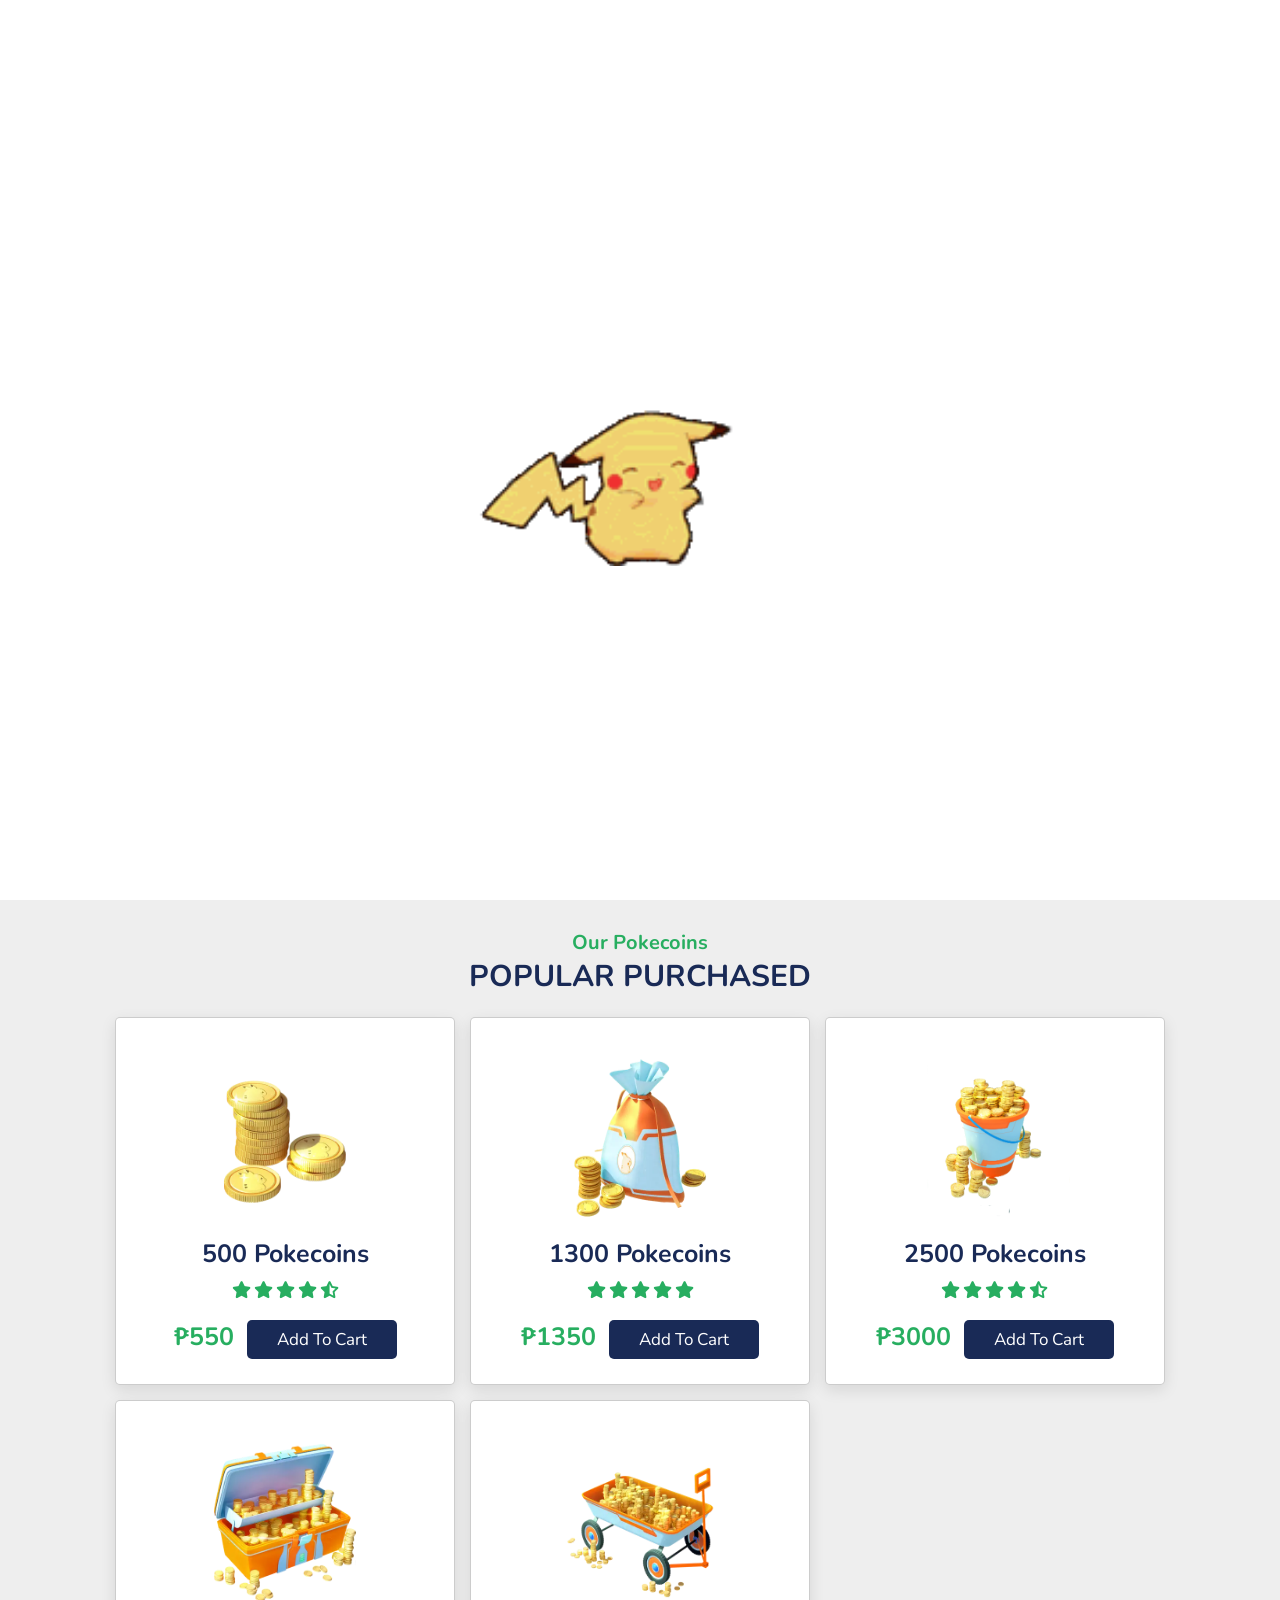
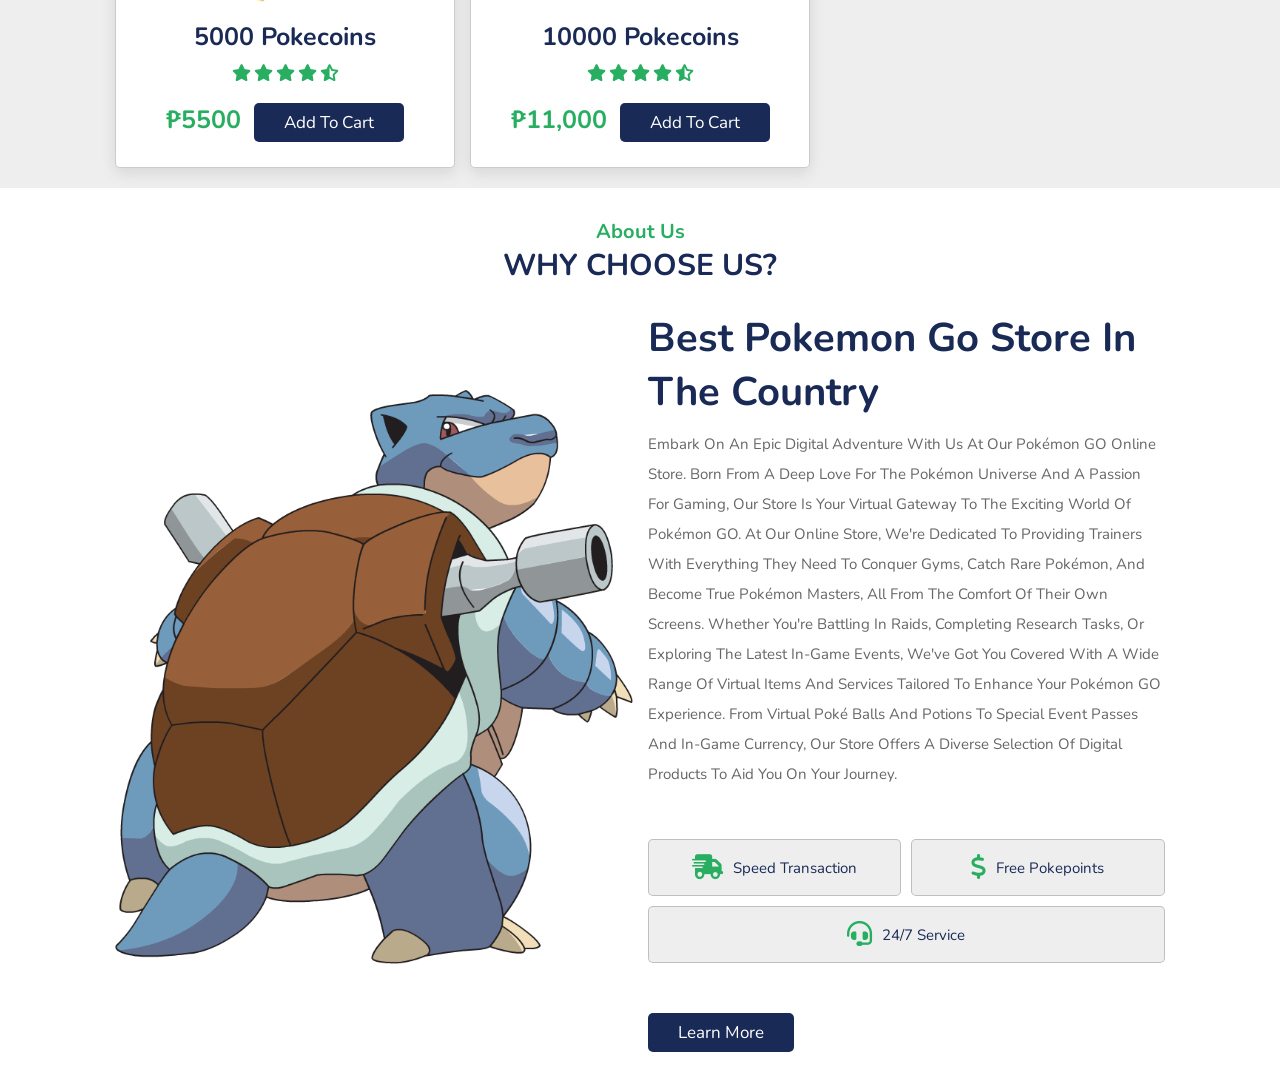
<file: index.html>
<!DOCTYPE html>
<html lang="en">
<head>
    <meta charset="UTF-8">
    <meta name="viewport" content="width=device-width, initial-scale=1.0">
    <title>Pokemon Go Store</title>
    <link rel="stylesheet" href="https://cdn.jsdelivr.net/npm/swiper@11/swiper-bundle.min.css"/>
    <link rel="stylesheet" href="./homepage/homepage.css">
    
    <link rel="stylesheet" href="https://cdnjs.cloudflare.com/ajax/libs/font-awesome/6.5.1/css/all.min.css">
</head>
<body>
    <header>
    <a href="#" class="logo"><i class="fas fa-store-alt"></i>pokemon go store</a>
    
    <nav class="navbar">
        <a class="active" href="#home">home</a>
        <a href="#store">store</a>
        <a href="#about"> About</a>
        <a href="#review">review</a>
        <a href="#order">order</a>
    </nav>

    <div class="icons">
        <i class="fas fa-bars" id="menu-bars"></i>
        <i class="fas fa-search" id="search-icon"></i>
        <a href="#" class="fas fa-shopping-cart"></a>
    </div>
    <a href="registration.html" class="sign-icons">sign up</a>
</header>

<!-- search form -->
<form action="" id="search-form">
    <input type="search" placeholder="Search Food" name="" id="search-box">
    <label for="search-box" class="fas fa-search"></label>
    <i class="fas fa-times" id="close"></i>
</form>

<!-- home section -->

<section class="home" id="home">
    <div class="swiper home-slider">
        <div class="swiper-wrapper wrapper">
            <div class="swiper-slide slide">
                <div class="content">
                    <span>Our Famous Pokemons</span>
                    <h3>Pikachu</h3>
                    <p>
                        Pikachu is an iconic Electric-type Pokémon known for its yellow fur, red cheeks with electric sacs, and a lightning bolt-shaped tail. It is the mascot of the Pokémon franchise and one of the most recognizable characters worldwide. Pikachu evolves from Pichu and evolves into Raichu. It is known for its agility, cuteness, and its signature move, Thunderbolt.</p>
                    <a href="#" class="btn">buy Now!</a>
                </div>
                <div class="image">
                    <img src="./images/pikachu.png" alt="">
                </div>
            </div>
            <div class="swiper-slide slide">
                <div class="content">
                    <span>Our Famous Pokemons</span>
                    <h3>bulbasur</h3>
                    <p>Bulbasaur is a dual-type Grass/Poison Pokémon characterized by its blue-green skin, bulb on its back, and large, bright red eyes. It is the first Pokémon in the Pokédex and one of the starter Pokémon in the original Pokémon games. Bulbasaur evolves into Ivysaur and then into Venusaur. It is known for its balanced stats, ability to learn a variety of moves, and its supportive role in battles.</p>
                    <a href="#" class="btn">Buy Now!</a>
                </div>
                <div class="image">
                    <img src="./images/bulb.png" alt="">
                </div>
            </div>

            <div class="swiper-slide slide">
                <div class="content">
                    <span>Our Famous Pokemons</span>
                    <h3>Charizard</h3>
                    <p>Charizard is a dual-type Fire/Flying Pokémon, resembling a large, orange dragon with wings and a flame-tipped tail. It is the final evolution of Charmander, one of the starter Pokémon in the original games. Charizard is known for its immense power, ability to breathe fire, and its iconic appearance. It is a fan-favorite Pokémon and often featured prominently in Pokémon media and merchandise.</p>
                    <a href="#" class="btn">Order Now!</a>
                </div>
                <div class="image">
                    <img src="./images/chars.png" alt="">
                </div>
            </div>
        </div>
        <div class="swiper-pagination"></div>
    </div>
</section>

<!-- Dishes section -->

<section class="store" id="store">
    <h3 class="sub-heading">Our Pokecoins</h3>
    <h1 class="heading">Popular Purchased</h1>

    <div class="box-container">
        <div class="box">
            <a href="#" class="fas fa-heart"></a> 
            <a href="#" class="fas fa-eye"></a>
            <img class="img" src="./pokemon img/500coins.webp">
            <h3>500 Pokecoins</h3>
            <div class="stars">
                <i class="fas fa-star"></i>
                <i class="fas fa-star"></i>
                <i class="fas fa-star"></i>
                <i class="fas fa-star"></i>
                <i class="fas fa-star-half-alt"></i>
            </div>
            <span>₱550</span>
            <a href="#" class="btn">add to cart</a>
        </div>


        <div class="box">
            <a href="#" class="fas fa-heart"></a> 
            <a href="#" class="fas fa-eye"></a>
            <img class="img" src="./pokemon img/1500coins.webp">
            <h3>1300 Pokecoins</h3>
            <div class="stars">
                <i class="fas fa-star"></i>
                <i class="fas fa-star"></i>
                <i class="fas fa-star"></i>
                <i class="fas fa-star"></i>
                <i class="fas fa-star"></i>
            </div>
            <span>₱1350</span>
            <a href="#" class="btn">add to cart</a>
        </div>

        
        <div class="box">
            <a href="#" class="fas fa-heart"></a> 
            <a href="#" class="fas fa-eye"></a>
            <img class="img" src="./pokemon img/1200 pokécoins.webp">
            <h3>2500 pokecoins</h3>
            <div class="stars">
                <i class="fas fa-star"></i>
                <i class="fas fa-star"></i>
                <i class="fas fa-star"></i>
                <i class="fas fa-star"></i>
                <i class="fas fa-star-half-alt"></i>
            </div>
            <span>₱3000</span>
            <a href="#" class="btn">add to cart</a>
        </div>

        
        <div class="box">
            <a href="#" class="fas fa-heart"></a> 
            <a href="#" class="fas fa-eye"></a>
            <img class="img" src="./pokemon img/3000coins.webp">
            <h3>5000 pokecoins</h3>
            <div class="stars">
                <i class="fas fa-star"></i>
                <i class="fas fa-star"></i>
                <i class="fas fa-star"></i>
                <i class="fas fa-star"></i>
                <i class="fas fa-star-half-alt"></i>
            </div>
            <span>₱5500</span>
            <a href="#" class="btn">add to cart</a>
        </div>

        
        <div class="box">
            <a href="#" class="fas fa-heart"></a> 
            <a href="#" class="fas fa-eye"></a>
            <img class="img" src="./pokemon img/10000coins.webp">
            <h3>10000 pokecoins</h3>
            <div class="stars">
                <i class="fas fa-star"></i>
                <i class="fas fa-star"></i>
                <i class="fas fa-star"></i>
                <i class="fas fa-star"></i>
                <i class="fas fa-star-half-alt"></i>
            </div>
            <span>₱11,000</span>
            <a href="#" class="btn">add to cart</a>
        </div>

</section>

<!-- About Section -->

<section class="about" id="about">
    <h3 class="sub-heading">About Us</h3>
    <h1 class="heading">Why Choose Us?</h1>

    <div class="row">
        <div class="image">
            <img src="./images/blastoise.png" alt="">
        </div>

        <div class="content">
            <h3>Best Pokemon Go store in the country</h3>
            <p>Embark on an epic digital adventure with us at our Pokémon GO Online Store. Born from a deep love for the Pokémon universe and a passion for gaming, our store is your virtual gateway to the exciting world of Pokémon GO.

            At our online store, we're dedicated to providing trainers with everything they need to conquer gyms, catch rare Pokémon, and become true Pokémon Masters, all from the comfort of their own screens. Whether you're battling in raids, completing research tasks, or exploring the latest in-game events, we've got you covered with a wide range
                
            of virtual items and services tailored to enhance your Pokémon GO experience.
                
            From virtual Poké Balls and potions to special event passes and in-game currency, our store offers a diverse selection of digital products to aid you on your journey.</p>
            <div class="icons-container">
                <div class="icons">
                    <i class="fas fa-shipping-fast"></i>
                    <span>Speed Transaction</span>
                </div>

                <div class="icons">
                    <i class="fas fa-dollar-sign"></i>
                    <span>free Pokepoints</span>
                </div>

                <div class="icons">
                    <i class="fas fa-headset"></i>
                    <span>24/7 service</span>
                </div>
            </div>
            <a href="#" class="btn">Learn More</a>
        </div>
    </div>
</section>



<!-- Loader part -->

<div class="loader-container">
    <img src="./images/pika.gif" alt="">
</div>













<script src="https://cdn.jsdelivr.net/npm/swiper@11/swiper-bundle.min.js"></script>
    <script src="./homepage/homepage.js"></script>
</body>
</html>
</file>
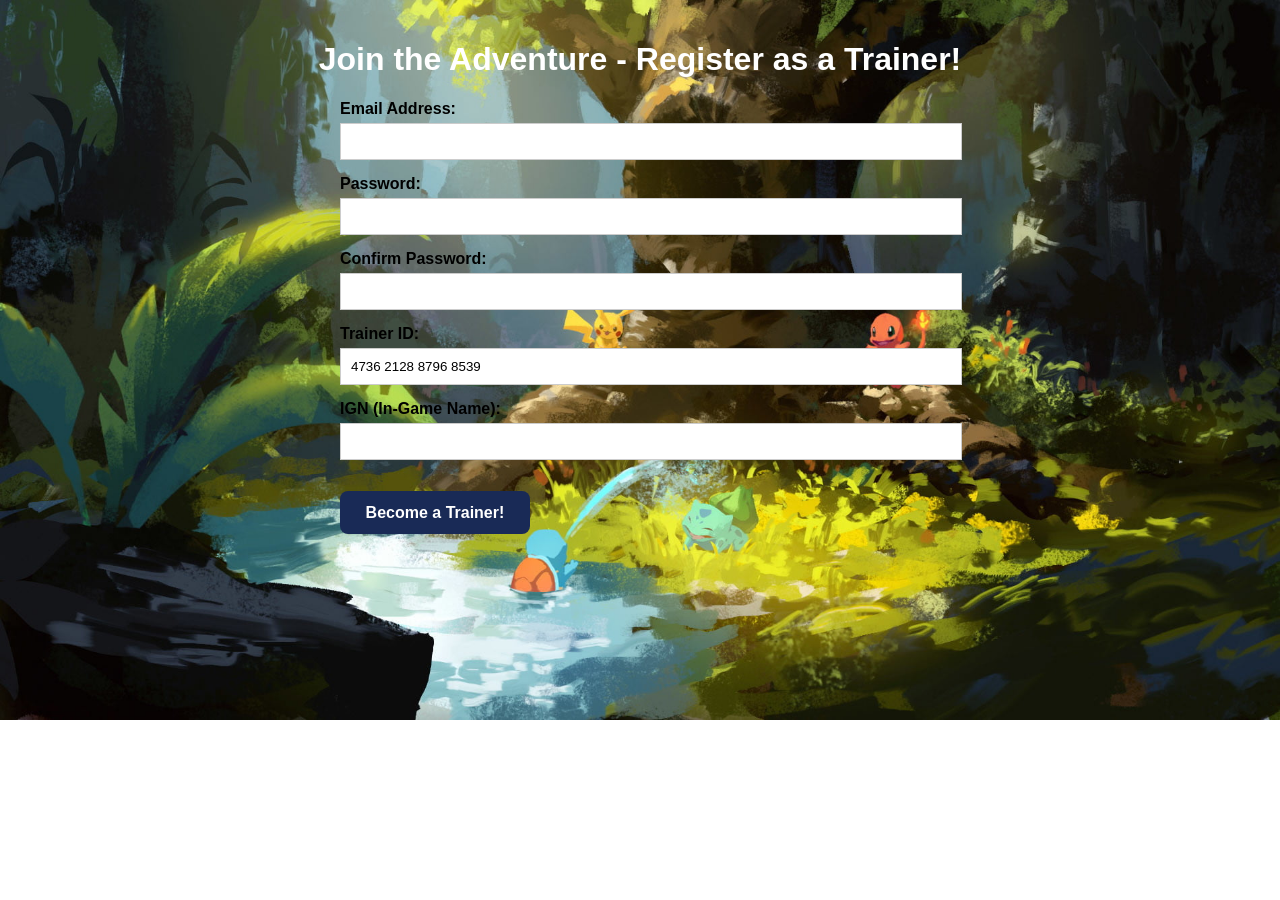
<file: registration.html>
<!DOCTYPE html>
<html lang="en">
<head>
    <meta charset="UTF-8">
    <meta name="viewport" content="width=device-width, initial-scale=1.0">
    <title>Pokemon Go Registration - Register as a Trainer</title>
    <link rel="stylesheet" href="./registration/registration.css">
</head>
<body background="bg.jpg">
    <header>
        <h1>Join the Adventure - Register as a Trainer!</h1>
    </header>
    <main>
        <form id="register-form">
            <label for="email">Email Address:</label>
            <input type="email" id="email" name="email" required>
            <label for="password">Password:</label>
            <input type="password" id="password" name="password" required>
            <label for="confirm-password">Confirm Password:</label>
            <input type="password" id="confirm-password" name="confirm-password" required>
            <label for="trainer-id">Trainer ID:</label>
            <input type="text" id="trainer-id" name="trainer-id" readonly>
            <label for="ign">IGN (In-Game Name):</label>
            <input type="text" id="ign" name="ign" required>
            <a href="index.html">Become a Trainer!</a>
        </form>
    </main>
    <script src="./registration/registration.js"></script>
</body>
</html>
</file>
<file: homepage/homepage.css>
@import url('https://fonts.googleapis.com/css2?family=Nunito:ital,wght@0,200..1000;1,200..1000&display=swap');

:root {
    --green: #27ae60;
    --black: #192a56;
    --light-color: #666;
    --box-shadow: 0 .5rem 1.5rem rgba(0, 0, 0, .1);
}

.img {
    width: 15em;
    height: 15em;
    
}

.email {
    text-transform: lowercase;
}

* {
    font-family: 'Nunito', sans-serif;
    margin: 0;
    padding: 0;
    box-sizing: border-box;
    text-decoration: none;
    outline: none;
    border: none;
    text-transform: capitalize;
    transition: all .2s linear;
}

html {
    font-size: 62.5%;
    overflow-x: hidden;
    scroll-padding-top: 5.5rem;
    scroll-behavior: smooth;
}

section {
    padding: 2rem 9%;
}

section:nth-child(even) {
    background: #eee;
}

.sub-heading {
    text-align: center;
    color: var(--green);
    font-size: 2rem;
    padding-top: 1rem;
}

.heading {
    text-align: center;
    color: var(--black);
    font-size: 3rem;
    padding-bottom: 2rem;
    text-transform: uppercase;
}

.btn {
    margin-top: 1rem;
    display: inline-block;
    font-size: 1.7rem;
    color: #fff;
    background: var(--black);
    border-radius: .5rem;
    cursor: pointer;
    padding: .8rem 3rem;
}

.btn:hover {
    background: var(--green);
    letter-spacing: .1rem;
}

header {
    position: fixed;
    top: 0;
    left: 0;
    right: 0;
    background: #fff;
    padding: 1rem 7%;
    display: flex;
    align-items: center;
    justify-content: space-between;
    z-index: 1000;
    box-shadow: var(--box-shadow);
}

header .logo {
    color: var(--black);
    font-size: 2.5rem;
    font-weight: bolder;
}


header .logo i {
    color: var(--green);
}

header .navbar a {
    font-size: 1.7rem;
    border-radius: .5rem;
    padding: .5rem 1.5rem;
    color: var(--light-color);
}

header .navbar a.active,
header .navbar a:hover {
    color: #fff;
    background: var(--green);
}

header .icons i,
header .icons a {
    cursor: pointer;
    margin-left: .5rem;
    height: 4.5rem;
    line-height: 4.5rem;
    width: 4.5rem;
    text-align: center;
    font-size: 1.7rem;
    color: var(--black);
    border-radius: 50%;
    background: #eee;
}

header .icons i:hover,
header .icons a:hover {
    color: #fff;
    background: var(--green);
    transform: rotate(360deg);
}

header .icons #menu-bars {
    display: none;
}

.sign-icons {
    font-size: 1.7rem;
    text-decoration: none;
    color: var(--black);
    border-radius: .5rem;
    padding: .5rem 1.5rem;
    color: var(--light-color);
}

.sign-icons:hover {
    color: #fff;
    background: var(--green);
}



#search-form {
    position: fixed;
    top: -110%;
    left: 0;
    height: 100%;
    width: 100%;
    z-index: 1004;
    background: rgba(0, 0, 0, .8);
    display: flex;
    align-items: center;
    justify-content: center;
    padding: 0 1rem;
}

#search-form.active {
    top: 0;
}

#search-form #search-box {
    width: 50rem;
    border-bottom: .1rem solid #fff;
    padding: 1rem 0;
    color: #fff;
    font-size: 3rem;
    text-transform: none;
    background: none;
}

.home .home-slider .slide .content h3 {
    font-size: 5rem;
}

#search-form #search-box::placeholder {
    color: #eee;
}

#search-form #search-box::-webkit-search-cancel-button {
    -webkit-appearance: none;
}

#search-form label {
    color: #fff;
    cursor: pointer;
    font-size: 3rem;
}

#search-form label:hover {
    color: var(--green);
}

#search-form #close {
    position: absolute;
    color: #fff;
    cursor: pointer;
    top: 2rem;
    right: 3rem;
    font-size: 5rem;
}

.home .home-slider .slide {
    display: flex;
    align-items: center;
    flex-wrap: wrap;
    gap: 2rem;
    padding-top: 11.4rem;
}

.home .home-slider .slide .content {
    flex: 1 1 43rem;
}

.home .home-slider .slide .image img {
    width: 100%;
    animation: float 3s linear infinite;
}

.home .home-slider .slide .content span {
    color: var(--green);
    font-size: 2.5rem;
}

.home .home-slider .slide .content h3 {
    color: var(--black);
    font-size: 7rem;
}

.home .home-slider .slide .content p {
    color: var(--light-color);
    font-size: 2.2rem;
    padding: .5rem 0;
    line-height: 1.5;
}

.swiper-pagination-bullet-active {
    background: var(--green);
}

.store .box-container {
    display: grid;
    grid-template-columns: repeat(auto-fit, minmax(28rem, 1fr));
    gap: 1.5rem;
}

.store .box-container .box {
    padding: 2.5rem;
    background: #fff;
    border-radius: .5rem;
    border: .1rem solid rgba(0, 0, 0, .2);
    box-shadow: var(--box-shadow);
    position: relative;
    overflow: hidden;
    text-align: center;
}

.store .box-container .box .fa-heart,
.store .box-container .box .fa-eye {
    position: absolute;
    top: 1.5rem;
    background: #eee;
    border-radius: 50%;
    height: 5rem;
    width: 5rem;
    line-height: 5rem;
    font-size: 2rem;
    color: var(--black);
}

.store .box-container .box .fa-heart:hover,
.store .box-container .box .fa-eye:hover {
    background: var(--green);
    color: #fff;
}

.store .box-container .box .fa-heart{
    right: -15rem;
}

.store .box-container .box .fa-eye{
    left: -15rem;
}

.store .box-container .box:hover .fa-heart{
    right: 1.5rem;
}

.store .box-container .box:hover .fa-eye{
    left: 1.5rem;
}

.store .box-container .box img {
    height: 17rem;
    margin: 1rem 0;
}

.store .box-container .box h3 {
    color: var(--black);
    font-size: 2.5rem;
}

.store .box-container .box .stars {
    padding: 1rem 0;
}

.store .box-container .box .stars i {
    font-size: 1.7rem;
    color: var(--green);
}

.store .box-container .box span {
    color: var(--green);
    font-weight: bolder;
    margin-right: 1rem;
    font-size: 2.5rem;
}

.about .row {
    display: flex;
    flex-wrap: wrap;
    gap: 1.5rem;
    align-items: center;
}

.about .row .image {
    flex: 1 1 45rem;
}

.about .row .image img {
    width: 100%;
}

.about .row .content {
    flex: 1 1 45rem;
}

.about .row .content h3 {
    color: var(--black);
    font-size: 4rem;
    padding: .5rem 0;
}

.about .row .content p {
    color: var(--light-color);
    font-size: 1.5rem;
    padding: .5rem 0;
    line-height: 2;
}

.about .row .content .icons-container {
    display: flex;
    gap: 1rem;
    flex-wrap: wrap;
    padding: 4rem 0;
    margin-top: .5rem;
}

.about .row .content .icons-container .icons {
    background: #eee;
    border-radius: .5rem;
    border: .1rem solid rgba(0, 0, 0, .2);
    display: flex;
    align-items: center;
    justify-content: center;
    gap: 1rem;
    flex: 1 1 17rem;
    padding: 1.5rem 1rem;
}

.about .row .content .icons-container .icons i {
    font-size: 2.5rem;
    color: var(--green);
}

.about .row .content .icons-container .icons span {
    font-size: 1.5rem;
    color: var(--black);
}



.loader-container {
    position: fixed;
    top: 0;
    left: 0;
    z-index: 10000;
    background: #fff;
    display: flex;
    align-items: center;
    justify-content: center;
    height: 100%;
    width: 100%;
    overflow: hidden;
}

.loader-container img {
    width: 35rem;
}

.loader-container.fade-out {
    top: 110%;
    opacity: 0;
}











































@media (max-width: 1050px) {
    
    html {
        font-size: 55%;
    }

    header {
        padding: 1rem 2rem;
    }

    section {
        padding: 2rem;
    }


}

@media (max-width: 768px) {
    
    header .icons #menu-bars {
        display: inline-block;
    }

    header .navbar {
        position: absolute;
        top: 100%;
        left: 0;
        right: 0;
        background: #fff;
        border-top: .1rem solid rgba(0, 0, 0, .2);
        border-bottom: .1rem solid rgba(0, 0, 0, .2);
        padding: 1rem;
        clip-path: polygon(0 0, 100% 0, 100% 0, 0 0);
    }

    header .navbar.active {
        clip-path: polygon(0 0, 100% 0, 100% 100%, 0 100%);
    }

    header .navbar a {
        display: block;
        padding: 1.5rem;
        margin: 1rem;
        font-size: 2rem;
        background: #eee;
    }

    #search-form #search-box {
        width: 90%;
        margin: 0 1rem;
    }

    .home .home-slider .slide .content h3 {
        font-size: 5rem;
    }
}

@media (max-width: 991px) {
    html {
        font-size: 50%;
    }

    header {
        padding: 1rem 2rem;
    }

    section {
        padding: 2rem;
    }

    .store .box-container .box img {
        height: auto;
        width: 100%;

    }

    .order form .inputBox .input {
        width: 100%;

    }


}
</file>
<file: registration/registration.css>
@import url('https://fonts.googleapis.com/css2?family=Nunito:ital,wght@0,200..1000;1,200..1000&display=swap');
:root {
    --green: #27ae60;
    --black: #192a56;
    --light-color: #666;
    --box-shadow: 0 .5rem 1.5rem rgba(0, 0, 0, .1);
}

h1 {
    color: #fff;
}

body {
    background-image:url("../images/bg.jpg");
    background-repeat: no-repeat;
    background-size: 100%;
    font-family: sans-serif;
    margin: 0;
    padding: 20px;
    color: #000000;
    font-weight: 600;
}


header {
    text-align: center;
    margin-bottom: 20px;
}

main {
    max-width: 600px;
    margin: 0 auto;
}

label {
    display: block;
    margin-bottom: 5px;
}

input[type="text"],
input[type="email"],
input[type="password"] {
    width: 100%;
    padding: 10px;
    border: 1px solid #ccc;
    margin-bottom: 15px;
}

a {
    margin-top: 1rem;
    display: inline-block;
    font-size: 1rem;
    color: #fff;
    background: var(--black);
    border-radius: .5rem;
    cursor: pointer;
    padding: .8rem 1.6rem;
    text-decoration: none;
}

a:hover {
    background: var(--green);
}






.error {
    color: red;
    font-weight: bold;
}
</file>
